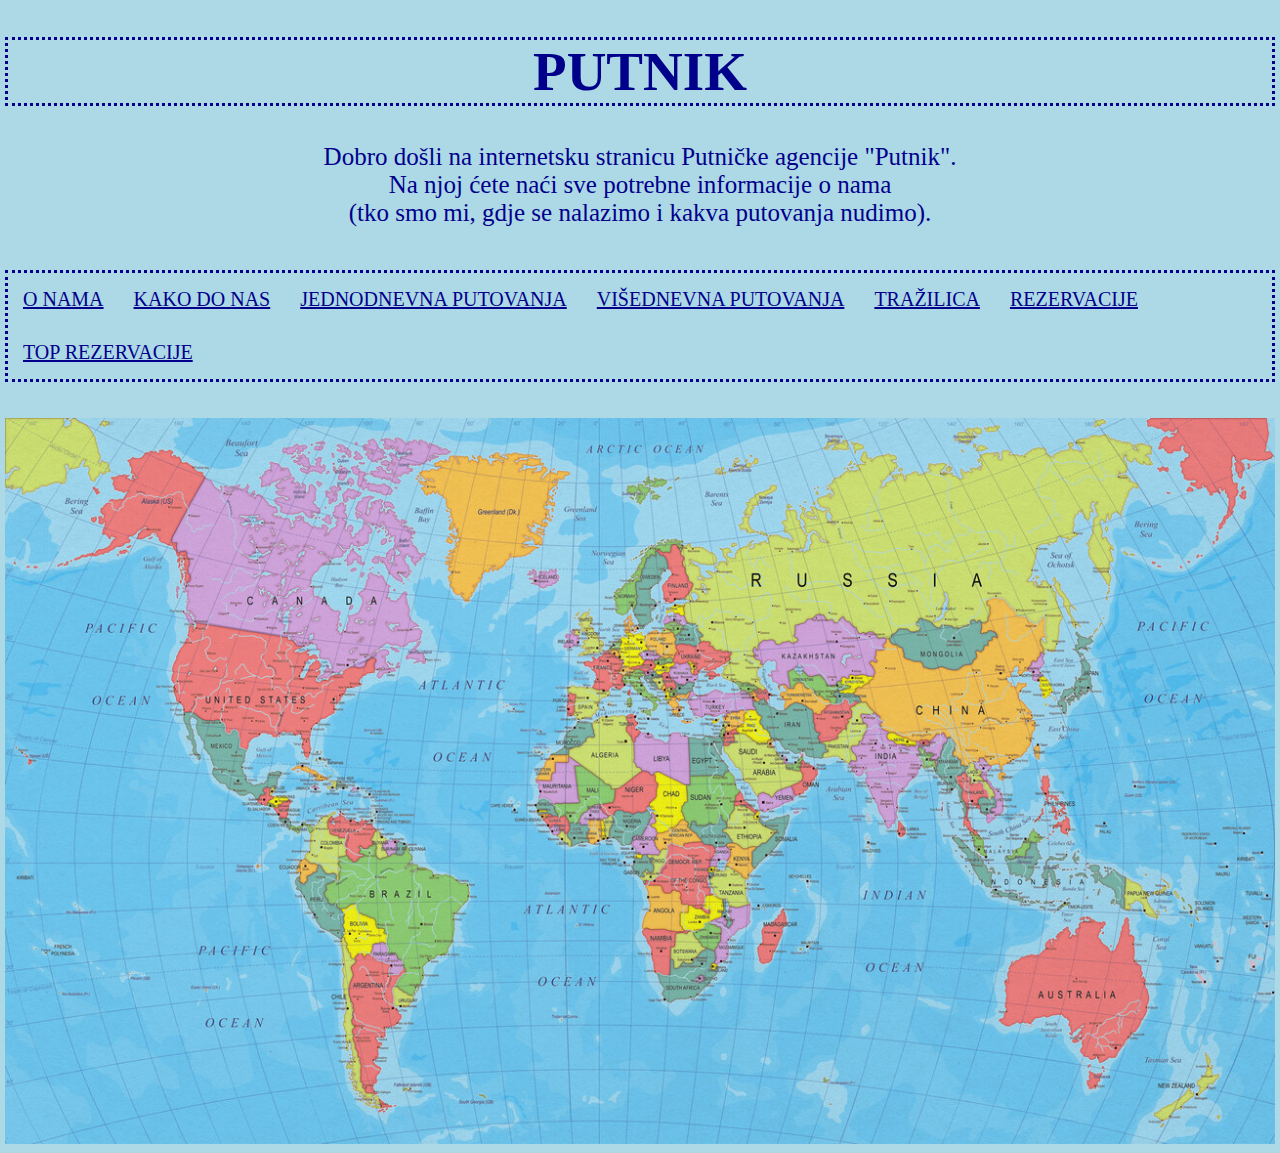
<file: index.html>
<!DOCTYPE html>
<html lang="en">
<head>

    <meta charset="UTF-8">
    <meta name="viewport" content="width=device-width, initial-scale=1.0">
    <title>Putnička agencija Putnik</title>
    <link rel="stylesheet" href="index.css">
    <link href="https://fonts.googleapis.com/css2?family=Press+Start+2P&display=swap"> <!--font s googla-->
    <style>
        @media only screen and (min-device-width: 400px) {}
    </style>
</head>
<body>

    <h1>PUTNIK</h1> 

<p>Dobro došli na internetsku stranicu Putničke agencije "Putnik". <br>
    Na njoj ćete naći sve potrebne informacije o nama  <br> (tko smo mi, gdje se nalazimo 
    i kakva putovanja nudimo). </p> <br>


<nav class="navbar"> <!--nav da napravim izbornik, navigacijsku lista-->
    <ul>
        <li><a href="2_o_nama.html">O NAMA</a></li>
        <li><a href="3_kako_do_nas.html">KAKO DO NAS</a></li>
        <li><a href="4_jednodnevna_putovanja.html">JEDNODNEVNA PUTOVANJA</a></li>
        <li><a href="5_visednevna_putovanja.html">VIŠEDNEVNA PUTOVANJA</a></li>
        <li><a href="6_trazilica.html">TRAŽILICA</a></li>
        <li><a href="7_rezervacije.html">REZERVACIJE</a></li>
        <li><a href="7_top_rezervacije.php">TOP REZERVACIJE</a></li>
    </ul>
</nav>

<br><br>

<div>
    <img src="uvod.jpg" width="200px" height="150px">
</div>


<!--<div class="image-container">
    <img src="uvod_1.jpg" width="400" height="350px">
    <img src="uvod_2.jpg" width="400px" height="350px"> 
    <img src="uvod_3.jpg" width="400px" height="350px">
</div> 



<li><a href="2_o_nama.html">O NAMA</a></li>
        <li><a href="3_kako_do_nas.html">KAKO DO NAS</a></li>
        <li><a href="4_jednodnevna_putovanja.html">JEDNODNEVNA PUTOVANJA</a></li>
        <li><a href="5_visednevna_putovanja.html">VIŠEDNEVNA PUTOVANJA</a></li>
        <li><a href="6_trazilica.html">TRAŽILICA</a></li>
        <li><a href="7_rezervacije.html">REZERVACIJE</a></li>
        <li><a href="7_top_rezervacije.php">TOP REZERVACIJE</a></li>-->

</body>
</html>
</file>
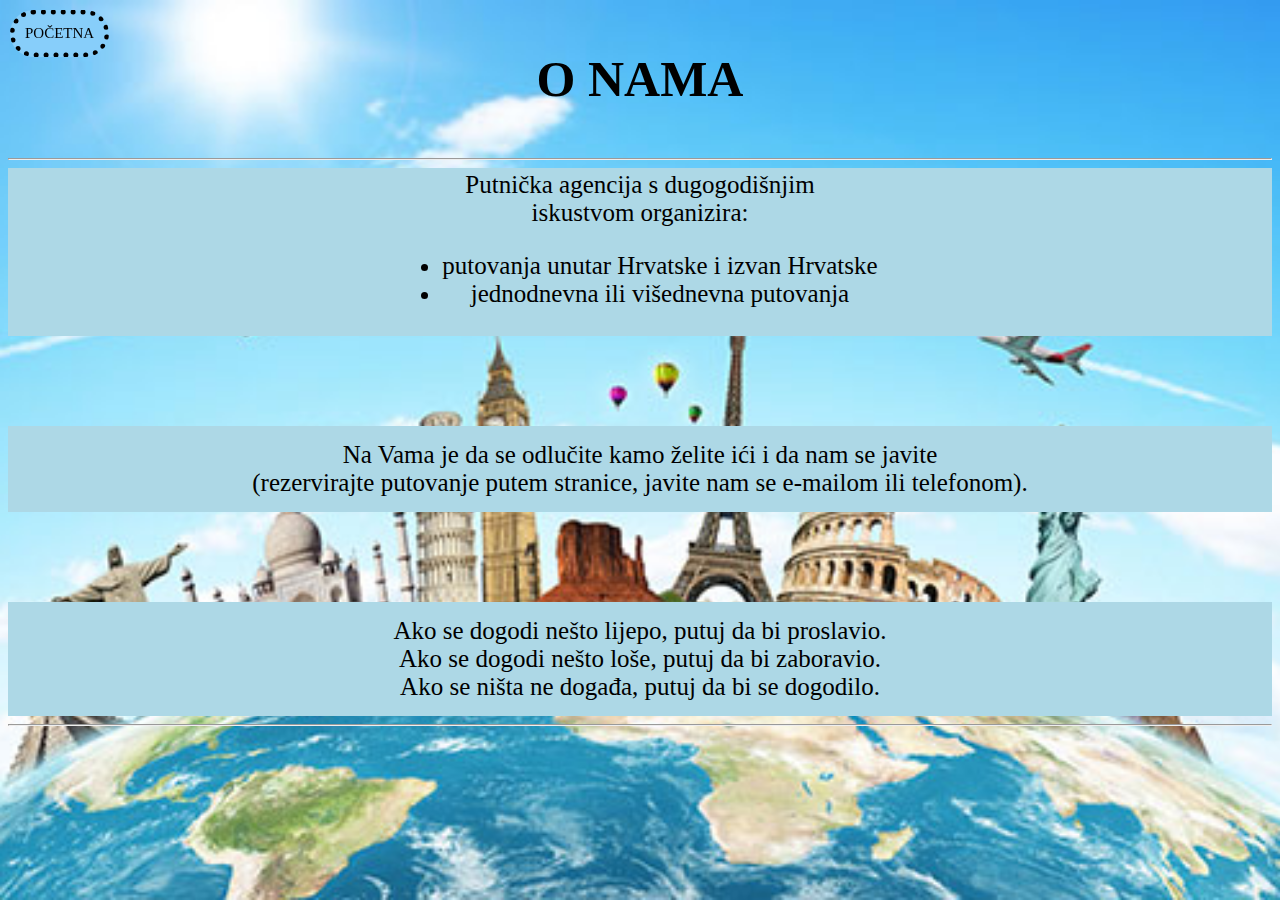
<file: 2_o_nama.html>
<!DOCTYPE html>
<html lang="en">
<head>
    <meta charset="UTF-8">
    <meta name="viewport" content="width=device-width, initial-scale=1.0">
    <title>O nama</title>
    <link rel="stylesheet" href="2_o_nama.css"> <!--povezujemo html i css-->
</head>
<body>

        <h3>O NAMA</h3>
<hr>

    <table>
        <tr>
            <td>Putnička agencija s dugogodišnjim <br> iskustvom organizira: 
                <ul>
                    <li> putovanja unutar Hrvatske i izvan Hrvatske</li>
                    <li> jednodnevna ili višednevna putovanja</li> 
                </ul> 
            </td>
        </tr>
    </table>
    <br><br><br><br><br>

    <p>Na Vama je da se odlučite kamo želite ići i da nam se javite <br> 
        (rezervirajte putovanje putem stranice, javite nam se e-mailom ili telefonom).</p>

    <br><br><br><br><br>

    <p>Ako se dogodi nešto lijepo, putuj da bi proslavio. <br>
        Ako se dogodi nešto loše, putuj da bi zaboravio. <br>
        Ako se ništa ne događa, putuj da bi se dogodilo. </p> 
<hr>
        

        <br>
<a href="index.html" title="Povratak na početnu stranicu Putničke agencije Putnik.">  
    <!--target=_blank = otvara u novom prozoru, bez toga otvara u tom u kojem je
a tittle da kad se prijeđe preko riječi da piše što je napisano-->
   <button>POČETNA</button>
</a>

</body>
</html>
</file>
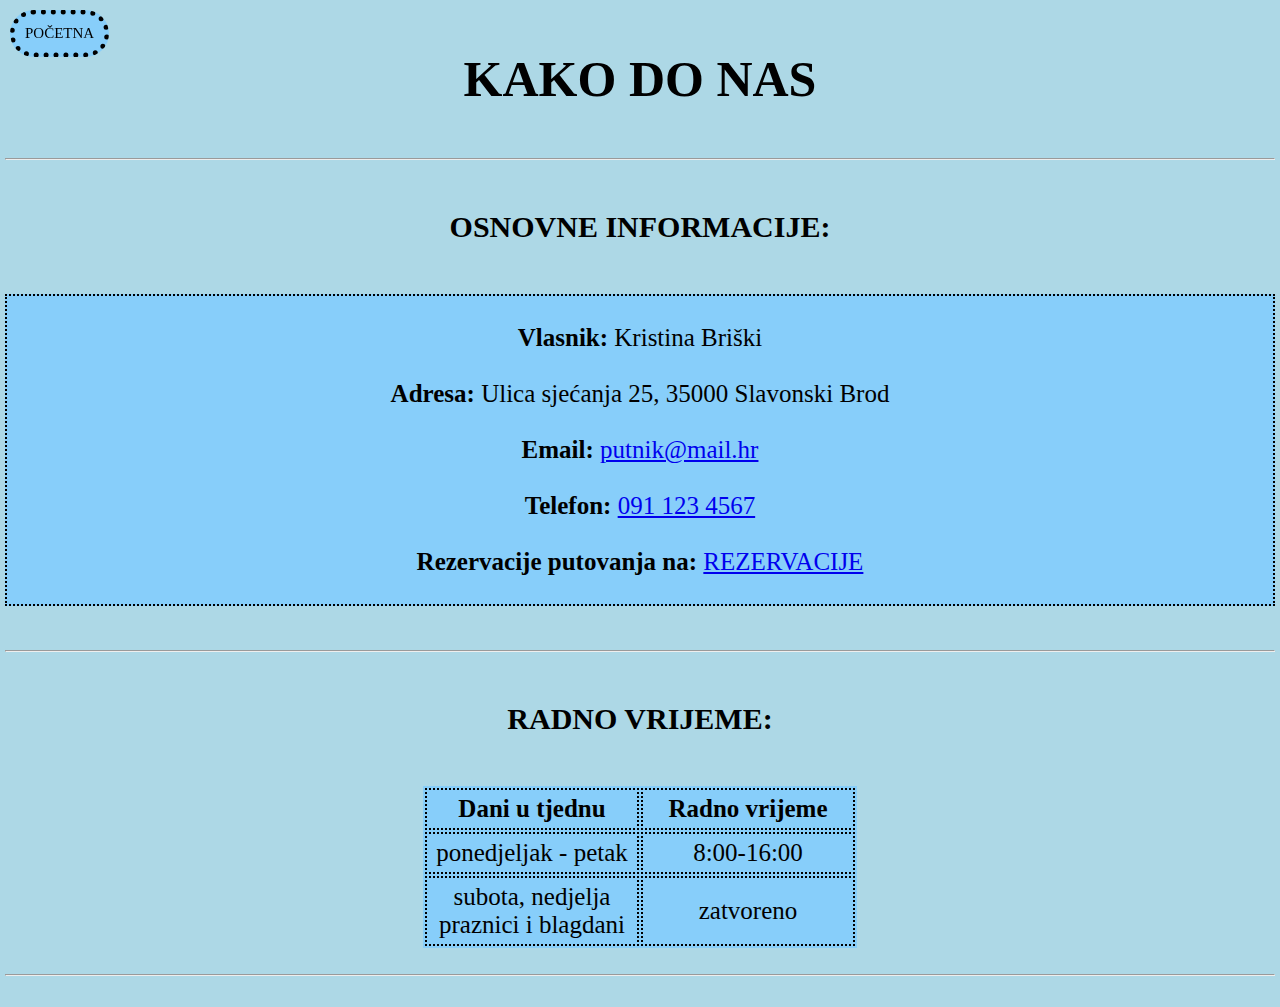
<file: 3_kako_do_nas.html>
<!DOCTYPE html>
<html lang="en">
<head>
    <meta charset="UTF-8">
    <meta name="viewport" content="width=device-width, initial-scale=1.0">
    <title>Kako do nas</title>
    <link rel="stylesheet" href="3_kako_do_nas.css"> <!--povezujemo html i css-->
</head>
<body>

    <h3>KAKO DO NAS</h3>

    <hr>

    <h5>OSNOVNE INFORMACIJE:</h5>

<div>
    <p> <br>
    <strong>Vlasnik:</strong> Kristina Briški <br> <br>
    <strong>Adresa:</strong> Ulica sjećanja 25, 35000 Slavonski Brod <br> <br>
    <strong>Email:</strong> <a href ="mailto:putnik@mail.hr">putnik@mail.hr</a> <br> <br>
    <strong>Telefon:</strong> <a href="tel:091 123 4567">091 123 4567</a> <br> <br>
    <strong>Rezervacije putovanja na:</strong> <a href="7_rezervacije.html">REZERVACIJE</a> <br>
    <br>
    </p>
</div> <br>
<br>
<hr>     

    <h5>RADNO VRIJEME:</h5>

    <div>
        <table class="centered-table">
            <th width="200">Dani u tjednu</th>
            <th width="200">Radno vrijeme</th>
        <tr>
            <td>ponedjeljak - petak</td>
            <td>8:00-16:00</td>
        </tr>

        <tr>
            <td rowspan ="2">subota, nedjelja <br> praznici i blagdani</td>
            <td>zatvoreno</td>
        </tr>
    </table>
    </div> <br>
<hr>
    <br>
    <a href="index.html" title="Povratak na početnu stranicu Putničke agencije Putnik.">  
        <!--target=_blank = otvara u novom prozoru, bez toga otvara u tom u kojem je
    a tittle da kad se prijeđe preko riječi da piše što je napisano-->
       <button>POČETNA</button>
    </a>

</body>
</html>
</file>
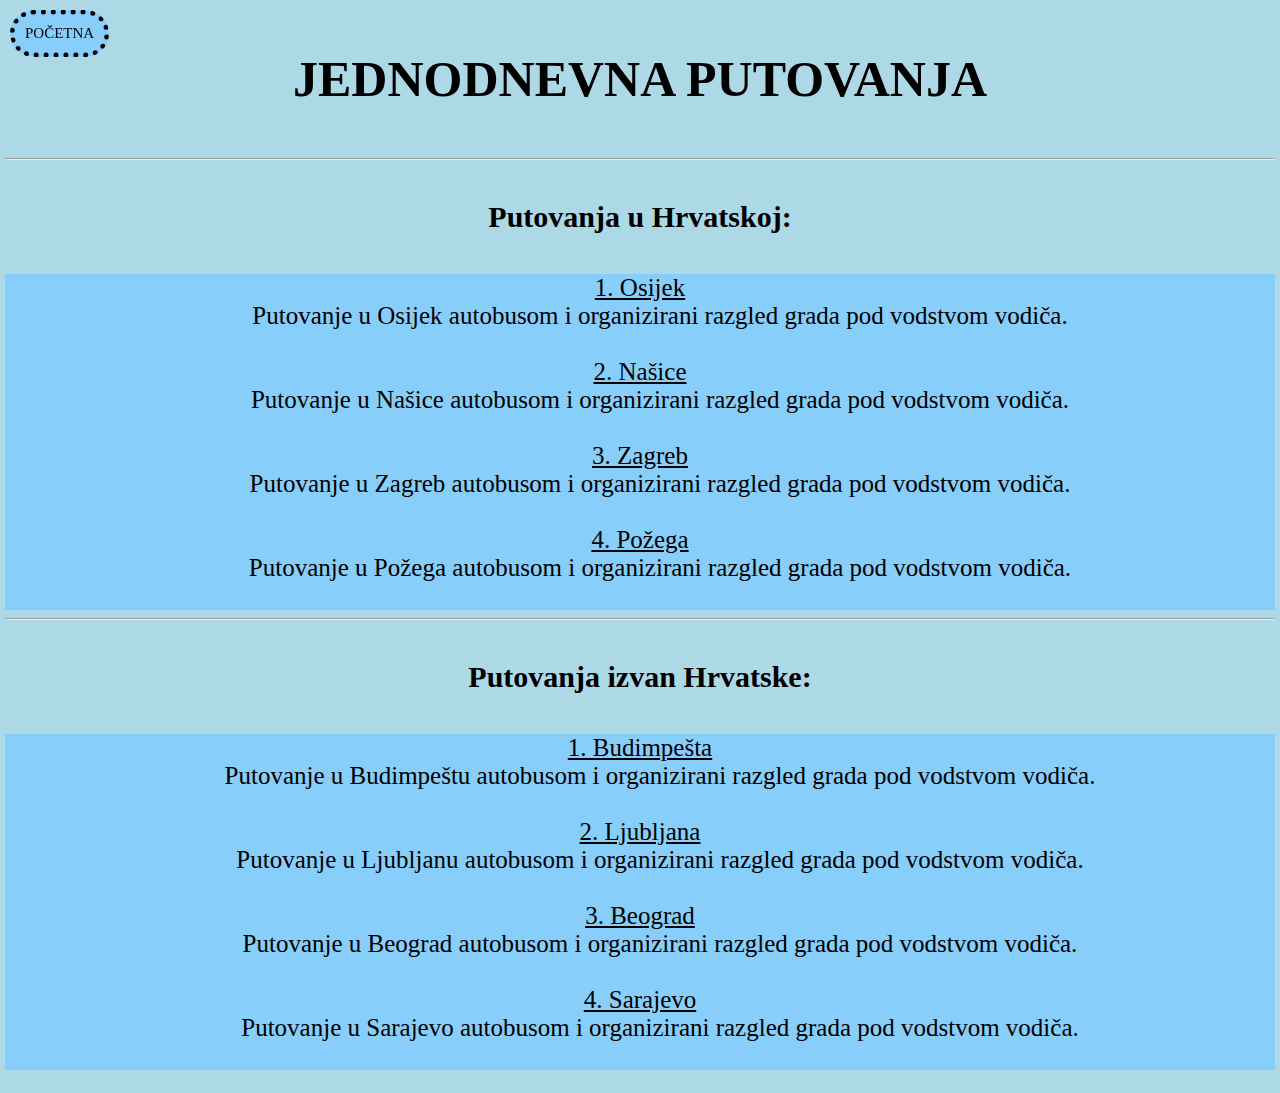
<file: 4_jednodnevna_putovanja.html>
<!DOCTYPE html>
<html lang="en">
<head>
    <meta charset="UTF-8">
    <meta name="viewport" content="width=device-width, initial-scale=1.0">
    <title>Jednodnevna putovanja</title>
    <link rel="stylesheet" href="4_jednodnevna_putovanja.css"> <!--povezujemo html i css-->
</head>
<body>

        <h3>JEDNODNEVNA PUTOVANJA</h3>
<hr>
        <h4>Putovanja u Hrvatskoj: </h4>

        <dl>

        
            <dt> <ins>1. Osijek</ins> </dt>
            <dd>Putovanje u Osijek autobusom i organizirani razgled grada pod vodstvom vodiča.</dd>
            <br>

            <dt><ins>2. Našice</ins></dt>
            <dd>Putovanje u Našice autobusom i organizirani razgled grada pod vodstvom vodiča.</dd>
            <br>
            
            <dt><ins>3. Zagreb</ins></dt>
            <dd>Putovanje u Zagreb autobusom i organizirani razgled grada pod vodstvom vodiča.</dd>
            <br>

            <dt><ins>4. Požega</ins></dt>
            <dd>Putovanje u Požega autobusom i organizirani razgled grada pod vodstvom vodiča.</dd>
            <br>
         </dl>
      
<hr>

        <h4> Putovanja izvan Hrvatske:</h4>
            <dl>
                <dt><ins>1. Budimpešta</ins></dt>
                <dd>Putovanje u Budimpeštu autobusom i organizirani razgled grada pod vodstvom vodiča.</dd>
                <br>
    
                <dt><ins>2. Ljubljana</ins></dt>
                <dd>Putovanje u Ljubljanu autobusom i organizirani razgled grada pod vodstvom vodiča.</dd>
                <br>
                
                <dt><ins>3. Beograd</ins></dt>
                <dd>Putovanje u Beograd autobusom i organizirani razgled grada pod vodstvom vodiča.</dd>
                <br>
    
                <dt><ins>4. Sarajevo</ins></dt>
                <dd>Putovanje u Sarajevo autobusom i organizirani razgled grada pod vodstvom vodiča.</dd>
                <br>
             </dl>
            
             <br>

             <div> 
                <a href="index.html" title="Povratak na početnu stranicu Putničke agencije Putnik.">  
                <!--target=_blank = otvara u novom prozoru, bez toga otvara u tom u kojem je
            a tittle da kad se prijeđe preko riječi da piše što je napisano-->
               <button>POČETNA</button>
                 </a>
            </div>
</body>
</html>
</file>
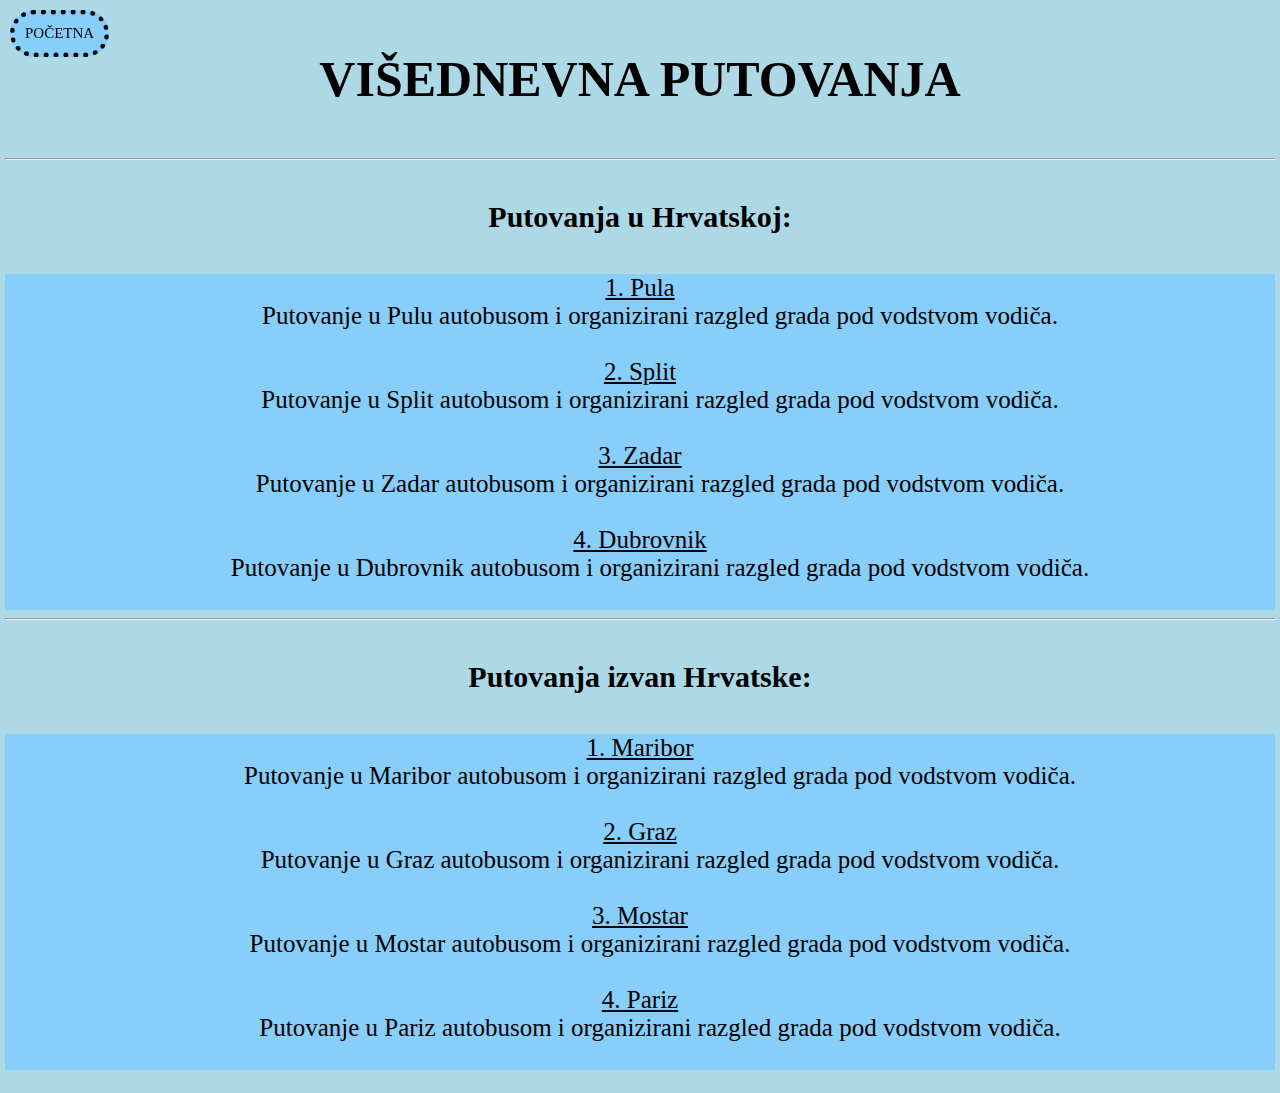
<file: 5_visednevna_putovanja.html>
<!DOCTYPE html>
<html lang="en">
<head>
    <meta charset="UTF-8">
    <meta name="viewport" content="width=device-width, initial-scale=1.0">
    <title>Višednevna putovanja</title>
    <link rel="stylesheet" href="5_visednevna_putovanja.css"> <!--povezujemo html i css-->
</head>
<body>

        <h3>VIŠEDNEVNA PUTOVANJA</h3>
<hr>
        <h4>Putovanja u Hrvatskoj:   </h4>

            <dl>
                <dt><ins>1. Pula</ins></dt>
                <dd>Putovanje u Pulu autobusom i organizirani razgled grada pod vodstvom vodiča.</dd>
                <br>
    
                <dt><ins>2. Split</ins></dt>
                <dd>Putovanje u Split autobusom i organizirani razgled grada pod vodstvom vodiča.</dd>
                <br>
                
                <dt><ins>3. Zadar</ins></dt>
                <dd>Putovanje u Zadar autobusom i organizirani razgled grada pod vodstvom vodiča.</dd>
                <br>
    
                <dt><ins>4. Dubrovnik</ins></dt>
                <dd>Putovanje u Dubrovnik autobusom i organizirani razgled grada pod vodstvom vodiča.</dd>
                <br>
        
             </dl>
          
    
    <hr>
            <h4> Putovanja izvan Hrvatske:   </h4>
        
                <dl>
                    <dt><ins>1. Maribor</ins></dt>
                    <dd>Putovanje u Maribor autobusom i organizirani razgled grada pod vodstvom vodiča.</dd>
                    <br>
        
                    <dt><ins>2. Graz</ins></dt>
                    <dd>Putovanje u Graz autobusom i organizirani razgled grada pod vodstvom vodiča.</dd>
                    <br>
                    
                    <dt><ins>3. Mostar</ins></dt>
                    <dd>Putovanje u Mostar autobusom i organizirani razgled grada pod vodstvom vodiča.</dd>
                    <br>
        
                    <dt><ins>4. Pariz</ins></dt>
                    <dd>Putovanje u Pariz autobusom i organizirani razgled grada pod vodstvom vodiča.</dd>
                    <br>
                    <!--term i definitions-->
                 </dl>
            
                 <br>
                 <a href="index.html" title="Povratak na početnu stranicu Putničke agencije Putnik.">  
                     <!--target=_blank = otvara u novom prozoru, bez toga otvara u tom u kojem je
                 a tittle da kad se prijeđe preko riječi da piše što je napisano-->
                    <button>POČETNA</button>
                 </a>
    
</body>
</html>
</file>
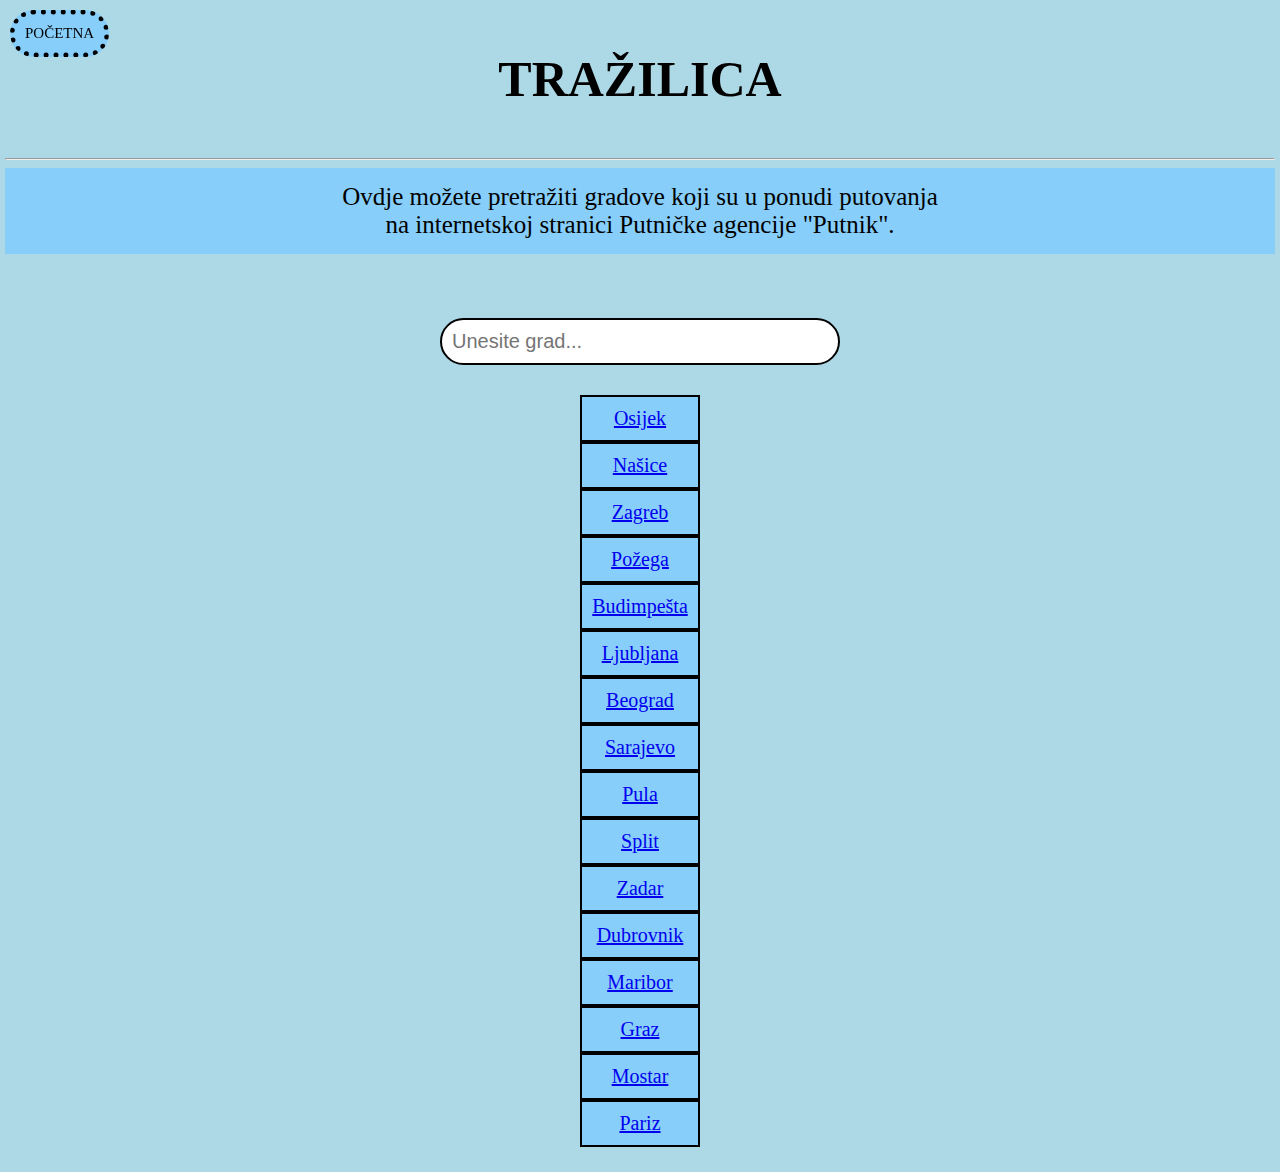
<file: 6_trazilica.html>
<!DOCTYPE html>
<html lang="en">
<head>
    <meta charset="UTF-8">
    <meta name="viewport" content="width=device-width, initial-scale=1.0">
    <title>Tražilica</title>
    <link rel="stylesheet" href="6_trazilica.css">
</head>
<body>

    <h3>TRAŽILICA</h3>
<hr>
    <p>Ovdje možete pretražiti gradove koji su u ponudi putovanja <br> 
        na internetskoj stranici  Putničke agencije "Putnik".</p>

    <br><br><br>

    <div class="container">
        <input id="tražilica" 
               onkeyup="pretražiGrad()" 
               type="text" name="tražilica" 
               placeholder="Unesite grad...">

         <ul id='lista_gradova'>
            
            <li class="grad"><a href="4_jednodnevna_putovanja.html">Osijek</a></li>
            <li class="grad"><a href="4_jednodnevna_putovanja.html">Našice</a></li>
            <li class="grad"><a href="4_jednodnevna_putovanja.html">Zagreb</a></li>
            <li class="grad"><a href="4_jednodnevna_putovanja.html">Požega</a></li>
            <li class="grad"><a href="4_jednodnevna_putovanja.html">Budimpešta</a></li>
            <li class="grad"><a href="4_jednodnevna_putovanja.html">Ljubljana</a></li>
            <li class="grad"><a href="4_jednodnevna_putovanja.html">Beograd</a></li>
            <li class="grad"><a href="4_jednodnevna_putovanja.html">Sarajevo</a></li>

            <li class="grad"><a href="5_visednevna_putovanja.html">Pula</a></li>
            <li class="grad"><a href="5_visednevna_putovanja.html">Split</a></li>
            <li class="grad"><a href="5_visednevna_putovanja.html">Zadar</a></li>
            <li class="grad"><a href="5_visednevna_putovanja.html">Dubrovnik</a></li>
            <li class="grad"><a href="5_visednevna_putovanja.html">Maribor</a></li>
            <li class="grad"><a href="5_visednevna_putovanja.html">Graz</a></li>
            <li class="grad"><a href="5_visednevna_putovanja.html">Mostar</a></li>
            <li class="grad"><a href="5_visednevna_putovanja.html">Pariz</a></li>

        </ul>

    </div>

    <a href="index.html" title="Povratak na početnu stranicu Putničke agencije Putnik.">  
        <!--target=_blank = otvara u novom prozoru, bez toga otvara u tom u kojem je
    a tittle da kad se prijeđe preko riječi da piše što je napisano-->
       <button>POČETNA</button>
    </a>

    <script src="6_trazilica.js"></script>   <!--taj dio za js neka bude na kraju bodija-->

</body>
</html>
</file>
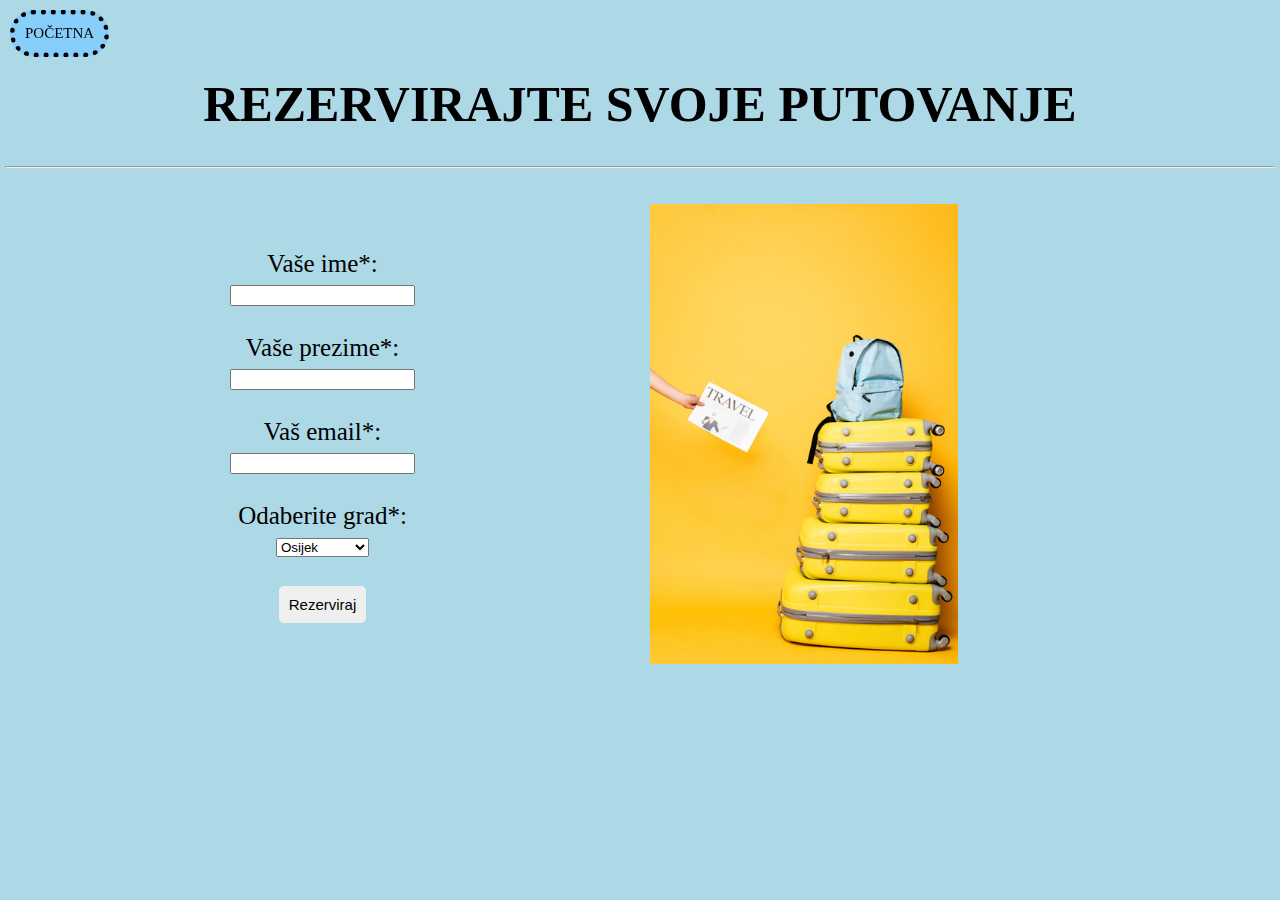
<file: 7_rezervacije.html>
<!DOCTYPE html>
<html lang="hr">
<head>
    <meta charset="UTF-8">
    <meta name="viewport" content="width=device-width, initial-scale=1.0">
    <link rel="stylesheet" href="7_rezervacije.css"> <!--povezjemo html i css--> 
    <title>Rezervacija putovanja</title>
    <br>
</head>
<body>
<br>
<h1>REZERVIRAJTE SVOJE PUTOVANJE</h1>
<hr>
<br>

  <!-- 1 kontejner s 1 redom, 2 stupca za tekst i sliku-->
<div class="container text-black py-5">
    <div class="form-column">
        <form action="index.php" method="POST">
        
        <label for="ime">Vaše ime*:</label><br>
        <input type="text" id="ime" name="ime"><br> <br>
        
        <label for="ime">Vaše prezime*:</label><br>
        <input type="text" id="prezime" name="prezime"><br> <br>
    
        <label for="email">Vaš email*:</label><br>
        <input type="email" id="email" name="email" ><br> <br>
    
        <label for="grad">Odaberite grad*:</label><br>

        <select id="grad" name="grad"> <br>
            <option value="Osijek">Osijek</option>
            <option value="Našice">Našice</option>
            <option value="Zagreb">Zagreb</option>
            <option value="Požega">Požega</option>
            <option value="Pula">Pula</option>
            <option value="Split">Split</option>
            <option value="Zadar">Zadar</option>
            <option value="Dubrovnik">Dubrovnik</option>
            <option value="Maribor">Maribor</option>
            <option value="Graz">Graz</option>
            <option value="Mostar">Mostar</option>
            <option value="Pariz">Pariz</option>
            <option value="Budimpešta">Budimpešta</option>
            <option value="Ljubljana">Ljubljana</option>
            <option value="Beograd">Beograd</option>
            <option value="Sarajevo">Sarajevo</option>
        </select><br><br>

        <input type="submit" value="Rezerviraj">

    </form>
    </div>
    <div class="image-column">
        <img src="rezervacija.jpeg" class="img-fluid" alt="želim na put!">
    </div>
</div>

<a href="index.html" title="Povratak na početnu stranicu Putničke agencije Putnik.">  
   <button>POČETNA</button>
</a>

</body>
</html>
</file>
<file: index.css>
body {
    background-color: lightblue;
    margin: 5px;
}

h1{
   border: 3px dotted;
    font-size: 55px;
    text-align: center;
    color: darkblue;
    font-family: "press Start 2P", "consolas";
}

p{
    font-size: 25px;
    color: darkblue;
    list-style-type: none;
    text-align: center;
    justify-content: center;
    width: relative;
}


.navbar ul{
    font-size: 20px;
    color: darkblue;
    border: 3px dotted;
    padding: 0px;
    margin: 0px;
    overflow: hidden;
    text-align: center;
    list-style-type: none;
    justify-content: center;
}

.navbar a{    /*za linkove*/
    color: darkblue;
    padding: 15px;
    display: block; 
}

/*.navbar a :hover{       /*hover kad se prijeđe preko toga bit će zadana boja
    background-color:yellow;
    color: green;
}*/

.navbar li{  /*za listu*/
    float: left;   /*left da riječi redom jedna do druge od L do D*/
    text-align: center;
}

.navbar::after {
    content: "";
    clear: both;
    display: table;
}

/*sve mi se poremetila taj navbar, ide naopako, s desna na lijevo*/

img {
    width: 100%;
    height: auto;
    justify-content: center;
}
</file>
<file: 2_o_nama.css>
body {
    background-image: url(putovanja.jpg);
    background-attachment: fixed;
    background-position: center;
    background-size: cover;
    /*width:100% ;
    height: auto;*/

/*to je da slika bude taman ni prevelika ni premala*/
}


h3 {
   /* border-style: double;*/
     color: black;
     font-family: "press Start 2P", "consolas";
     font-size: 50px;
     text-align: center;
     position: top;
}

table{
    color: black;
    font-family: 'Times New Roman', Times, serif;
    font-size: 25px;
    text-align: center;
    background-color: lightblue;
    width: relative;
    display: flex; /*relative daje da je plava boja od ruba do ruba*/
    justify-content: center; /* Horizontalno centriranje */
    align-items: center;     /* Vertikalno centriranje */
    position:center;
    margin:auto; 
    padding: 15pxs;
}

p{
    color: black;
    font-family: 'Times New Roman', Times, serif;
    font-size: 25px;
    text-align: center;
    background-color: lightblue;
    width: relative;
    justify-content: center; /* Horizontalno centriranje */
    align-items: center;     /* Vertikalno centriranje */
    position:center;
    margin:auto;
    padding: 15px;
}

button{
    position: fixed;
    top: 10px;
    left: 10px;
    border: 5px dotted;
    border-radius: 10rem;
    padding: 10px;
    background-color: lightskyblue;
    font-size: 15px;
    font-style: bold;
    font-family: "press Start 2P", "consolas";
    text-align: center;
   }

   button:hover {
    background-color: lightseagreen;
}
</file>
<file: 3_kako_do_nas.css>
body {
  background-color: lightblue;
  margin: 5px;
}

h3 {
    /* border-style: double;*/
      color: black;
      font-family: "press Start 2P", "consolas";
      font-size: 50px;
      text-align: center;  
 }

 h5 {
  /* border-style: double;*/
    color: black;
    font-family: 'Times New Roman', Times, serif;
    font-size: 30px;
    text-align: center;
}

 p{
  border: dotted 2px;
  color: black;
  font-family: 'Times New Roman', Times, serif;
  font-size: 25px;
  text-align: center;
  background-color: lightskyblue;
  width: relative; /*relative-boja bude preko cijelog*/
  position:center;
  margin:auto; 
 }


th, td {
  border: 2px dotted black; 
  padding: 5px; 
  text-align: center; /* Centriranje teksta unutar ćelija */
  font-family: 'Times New Roman', Times, serif;
  font-size: 25px;
  width: relative; /*da se boja tekst prilagode okviru,tj uređaju na kojem se gleda*/
  position:center;
}

table{
  position: relative; /*u sredini je tablica*/
  width: relative;
  background-color: lightskyblue;
  margin: auto;
}

button{
  position: fixed;
  top: 10px;
  left: 10px;
  border: 5px dotted;
  border-radius: 10rem;
  padding: 10px;
  background-color: lightskyblue;
  font-size: 15px;
  font-style: bold;
  font-family: "press Start 2P", "consolas";
  text-align: center;
 }

 button:hover {
  background-color: lightseagreen;
}
</file>
<file: 4_jednodnevna_putovanja.css>
body {
    background-color: lightblue;
    margin: 5px;
  }
  
  h3 {
      /* border-style: double;*/
        color: black;
        font-family: "press Start 2P", "consolas";
        font-size: 50px;
        text-align: center;
  }  

  h4 {
    /* border-style: double;*/
      color: black;
      font-family: 'Times New Roman', Times, serif;
      font-size: 30px;
      text-align: center;
}  

  dl{
    color: black;
    font-family: 'Times New Roman', Times, serif;
    font-size: 25px;
    text-align: center;
    background-color: lightskyblue;
    width: relative; /*relative bila bi boja preko cijelog, npr 600 samo tih 600px*/
    position: center;
    margin: auto;
   }

   button{
    position: fixed;
    top: 10px;
    left: 10px;
    border: 5px dotted;
    border-radius: 10rem;
    padding: 10px;
    background-color: lightskyblue;
    font-size: 15px;
    font-style: bold;
    font-family: "press Start 2P", "consolas";
    text-align: center;
   }

   button:hover {
    background-color: lightseagreen;
}
</file>
<file: 5_visednevna_putovanja.css>
body {
    background-color: lightblue;
    margin: 5px;
  }
  
  h3 {
      /* border-style: double;*/
        color: black;
        font-family: "press Start 2P", "consolas";
        font-size: 50px;
        text-align: center;
  }  

  h4 {
    /* border-style: double;*/
      color: black;
      font-family: 'Times New Roman', Times, serif;
      font-size: 30px;
      text-align: center;
}  

dl{
    color: black;
    font-family: 'Times New Roman', Times, serif;
    font-size: 25px;
    text-align: center;
    background-color: lightskyblue;
    width: relative;
    position:center;
    margin: 0px;
   }

   button{
    position: fixed;
    top: 10px;
    left: 10px;
    border: 5px dotted;
    border-radius: 10rem;
    padding: 10px;
    background-color: lightskyblue;
    font-size: 15px;
    font-style: bold;
    font-family: "press Start 2P", "consolas";
    text-align: center;
   }

   button:hover {
    background-color: lightseagreen;
}
</file>
<file: 6_trazilica.css>
body {
    background-color: lightblue;
    margin: 5px;
    box-sizing: border-box;
  }
  
  h3 {
    /* border-style: double;*/
      color: black;
      font-family: "press Start 2P", "consolas";
      font-size: 50px;
      text-align: center;  
 }

 p{
  color: black;
  font-family: 'Times New Roman', Times, serif;
  font-size: 25px;
  text-align: center;
  background-color: lightskyblue;
  width: relative;
  justify-content: center; /* Horizontalno centriranje */
  align-items: center;     /* Vertikalno centriranje */
  position:center;
  margin:auto;
  padding: 15px;
}

  

button{
  position: fixed;
  top: 10px;
  left: 10px;
  border: 5px dotted;
  border-radius: 10rem;
  padding: 10px;
  background-color: lightskyblue;
  font-size: 15px;
  font-style: bold;
  font-family: "press Start 2P", "consolas";
  text-align: center;
 }

 button:hover {
  background-color: lightseagreen;
}

   .container {
    display: flex;
    flex-direction: column;
    align-items: center;
    margin: 0px;
}

  #tražilica {
    margin: 10px;   /*prostor između tražilice i gore i dolje*/
    padding: 10px; /*prostor u tražilici*/
    border-radius: 60rem; /*da budu zaobljeni rubovi*/
    position: relative;
    width: 400px;
    box-sizing: border-box;
    border: 2px solid;
    font-size: 20px; /*sama tražilica*/
}

#lista_gradova {
  list-style: none;
  padding: 0px;
  margin: 20px;
  background-color: lightskyblue;
}

.grad {      /*popis gradova*/
  font-family: 'Times New Roman', Times, serif;
  text-align: center;
  font-size: 20px;
  padding: 10px;
  border: 2px solid;
  animation: fadeIn 0.5s ease-in-out;
}


@keyframes fadeIn {
  from {
      opacity: 0;
      transform: translateY(-10px);
  }
  to {
      opacity: 1;
      transform: translateY(0);
  }
}
</file>
<file: 7_rezervacije.css>
body {
    background-color: lightblue;
    margin: 5px;
    box-sizing: border-box;
  }

  h1 {
    /* border-style: double;*/
      color: black;
      font-family: "press Start 2P", "consolas";
      font-size: 50px;
      text-align: center;  
 }

 h2 {
    border-style: double;
    color: black;
    font-family:'Times New Roman', Times, serif;
    font-size: 25px;
    text-align: center;  
}
 button{
  position: fixed;
  top: 10px;
  left: 10px;
  border: 5px dotted;
  border-radius: 10rem;
  padding: 10px;
  background-color: lightskyblue;
  font-size: 15px;
  font-style: bold;
  font-family: "press Start 2P", "consolas";
  text-align: center;
 }

 button:hover {
  background-color: lightseagreen;
}

 /* Stiliziranje kontejnera da koristi Flexbox */
.container {
  display: flex;  /* Kreira fleksibilni kontejner */
  justify-content: space-between; /* Raspoređuje prostor između stupaca */
  align-items: flex-start; /* Poravnava na vrh */
  padding: 10px;
  gap: 20px; /* Razmak između stupaca */
}

/* Stiliziranje stupca s obrascem */
.form-column {
  flex: 1; /* Prilagodljiv stupac, zauzima 1 dio raspoloživog prostora */
  max-width: 50%; /* Maksimalna širina 50% */
  color: black;
  font-family: 'Times New Roman', Times, serif;
  font-size: 25px;
  text-align: center;
  width: 50%; 
  position: center;
  margin: auto;
  height: auto;
}


/* Stiliziranje stupca sa slikom */
.image-column {
  flex: 1; /* Prilagodljiv stupac, zauzima 1 dio raspoloživog prostora */
  max-width: 50%; /* Maksimalna širina 50% */
}

img {
  width: 50%; /* Slika ne zauzima cijeli stupac */
  height: auto; /* Proporcionalno mijenja visinu */
}

input[type="submit"] {
 /* background-color: #4CAF50;*/ 
  color: black;              
  padding: 10px;        /* Dodavanje prostora oko teksta */
  border: none;              /* Uklanjanje okvira */
  border-radius: 5px;        /* Zaobljeni rubovi */
  font-size: 15px;           /* Veličina fonta */
  cursor: pointer;           /* Promjena pokazivača miša na "pointer" */
}

input[type="submit"]:hover {
  background-color: lightseagreen; /* Promjena boje pozadine prilikom prelaska mišem */
}
</file>
